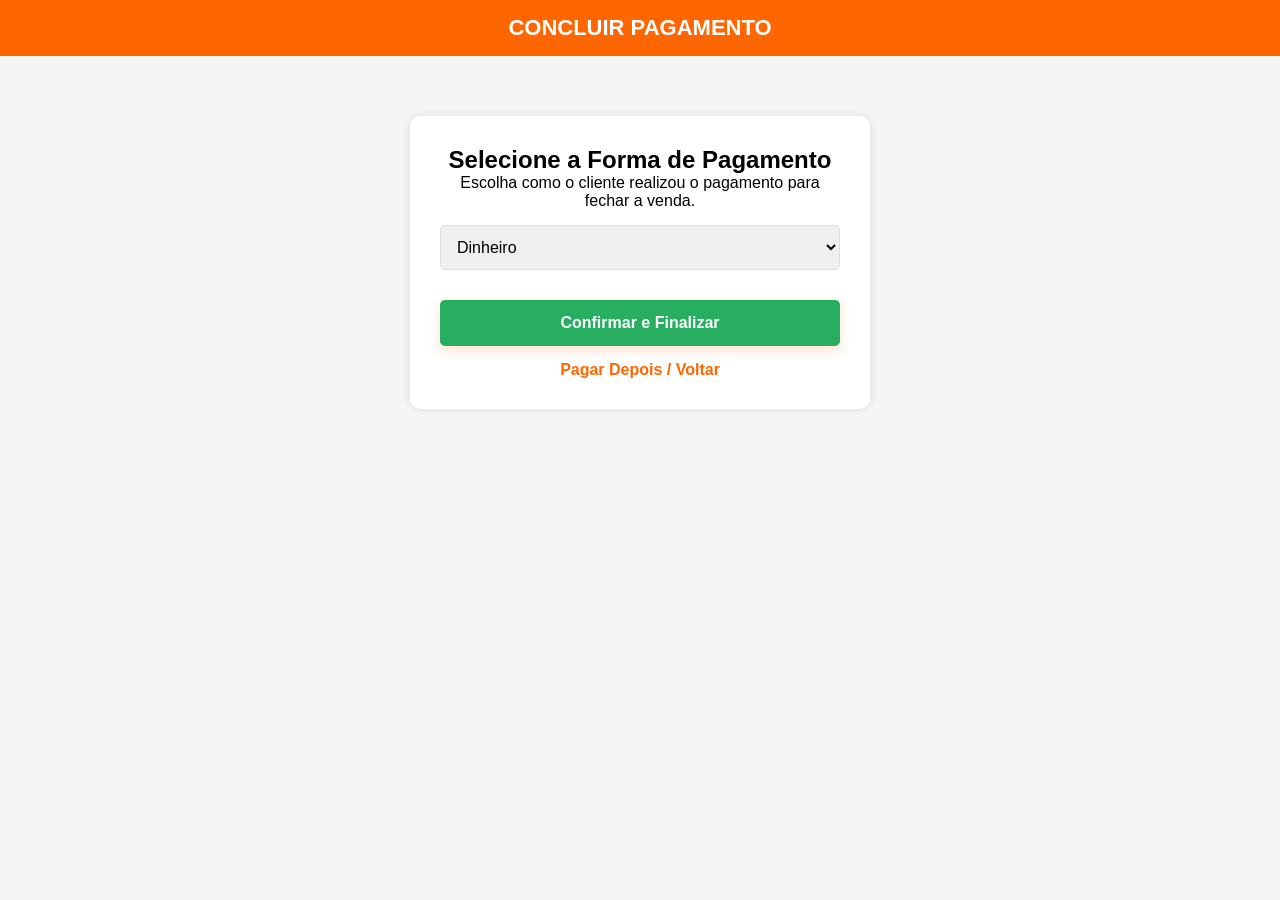
<file: pages/pagamento.html>
﻿<!DOCTYPE html>
<html lang="pt-BR">
<head>
<meta charset="UTF-8">
<meta name="viewport" content="width=device-width, initial-scale=1.0">
<title>Forma de Pagamento</title>
<link rel="stylesheet" href="../style.css">
<style>
    body { font-family: Arial; background: #f5f5f5; margin: 0; }
    .topo { background: #ff6600; color: white; padding: 15px; text-align: center; font-size: 22px; font-weight: bold; }
    .container { max-width: 500px; margin: 40px auto; padding: 20px; }
    .card { background: white; padding: 30px; border-radius: 10px; box-shadow: 0 0 10px rgba(0,0,0,.1); text-align: center; }
    select { width: 100%; padding: 12px; margin-top: 15px; margin-bottom: 20px; font-size: 16px; border: 1px solid #ddd; border-radius: 5px; }
    button { width: 100%; padding: 14px; background: #27ae60; color: white; font-size: 16px; font-weight: bold; border: none; border-radius: 5px; cursor: pointer; }
    button:hover { background: #219150; }
    .voltar { display: block; margin-top: 15px; color: #ff6600; text-decoration: none; font-weight: bold; }
</style>
</head>
<body>

<div class="topo">CONCLUIR PAGAMENTO</div>

<div class="container">
    <div class="card">
        <h2>Selecione a Forma de Pagamento</h2>
        <p>Escolha como o cliente realizou o pagamento para fechar a venda.</p>
        
        <select id="formaPagamento">
            <option value="Dinheiro">Dinheiro</option>
            <option value="Pix">Pix</option>
            <option value="Cartão de Crédito">Cartão de Crédito</option>
            <option value="Cartão de Débito">Cartão de Débito</option>
        </select>

        <button onclick="confirmarPagamento()">Confirmar e Finalizar</button>
        
        <a href="dashboard.html" class="voltar">Pagar Depois / Voltar</a>
    </div>
</div>

<script src="../config.js"></script>
<script>
async function confirmarPagamento() {
    const pedidoId = localStorage.getItem('pedidoAtual');
    const pagamentoSelecionado = document.getElementById('formaPagamento').value;

    if (!pedidoId) {
        alert("Nenhum pedido recente foi localizado.");
        window.location = 'dashboard.html';
        return;
    }

    try {
        // Atualiza a linha do pedido correspondente no Baserow usando o método PATCH
        const response = await fetch(`${API_URL}/${DATABASE.pedidos}/${pedidoId}/?user_field_names=true`, {
            method: 'PATCH',
            headers: {
                'Content-Type': 'application/json',
                Authorization: `Token ${BASEROW_TOKEN}`
            },
            body: JSON.stringify({
                pagamento: pagamentoSelecionado,
                status: 'Finalizado'
            })
        });

        if (response.ok) {
            alert("Pedido atualizado e finalizado com sucesso!");
            localStorage.removeItem('pedidoAtual'); // Limpa a sessão do pedido ativo
            window.location = 'dashboard.html';
        } else {
            alert("Erro ao salvar o pagamento no banco de dados.");
        }
    } catch (error) {
        console.error(error);
        alert("Erro na conexão com o servidor.");
    }
}
</script>
</body>
</html>
</file>
<file: style.css>
/* Reset Geral */
*{
    margin: 0;
    padding: 0;
    box-sizing: border-box;
    font-family: 'Segoe UI', Arial, sans-serif;
}

body {
    margin: 0;
    background: #f5f5f5;
}

/* Container centralizador com fundo sutil */
.login-wrapper {
    display: flex;
    justify-content: center;
    align-items: center;
    min-height: 100vh;
    background: linear-gradient(135deg, #f5f5f5 0%, #e0e0e0 100%);
    padding: 20px;
}

/* Caixa de Login Moderna */
.login-box {
    width: 100%;
    max-width: 400px;
    background: white;
    padding: 40px 30px;
    border-radius: 15px;
    box-shadow: 0 10px 25px rgba(0, 0, 0, 0.08);
    text-align: center;
}

/* Ajuste da Imagem da Logo */
.login-logo {
    height: 120px;
    width: auto;
    object-fit: contain;
    margin-bottom: 20px;
}

/* Títulos */
.login-box h1 {
    font-size: 22px;
    color: #222;
    font-weight: 700;
    margin-bottom: 5px;
    letter-spacing: -0.5px;
}

.login-sub {
    font-size: 14px;
    color: #777;
    margin-bottom: 30px;
}

/* Campos de Input de Texto */
.input-container {
    margin-bottom: 15px;
    text-align: left;
}

input {
    width: 100%;
    padding: 14px 16px;
    font-size: 15px;
    border: 1px solid #ddd;
    border-radius: 8px;
    background: #fafafa;
    color: #333;
    outline: none;
    transition: all 0.2s ease;
}

/* Efeito de foco quando clica no input */
input:focus {
    border-color: #ff6600;
    background: white;
    box-shadow: 0 0 0 3px rgba(255, 102, 0, 0.15);
}

/* Botão Entrar Laranja Chamativo */
button {
    width: 100%;
    padding: 14px;
    margin-top: 10px;
    background: #ff6600;
    color: white;
    font-size: 16px;
    font-weight: bold;
    border: none;
    border-radius: 8px;
    cursor: pointer;
    transition: background 0.2s ease, transform 0.1s ease;
    box-shadow: 0 4px 12px rgba(255, 102, 0, 0.2);
}

/* Efeitos de passar o mouse e clicar no botão */
button:hover {
    background: #e65c00;
}

button:active {
    transform: scale(0.98);
}
</file>
